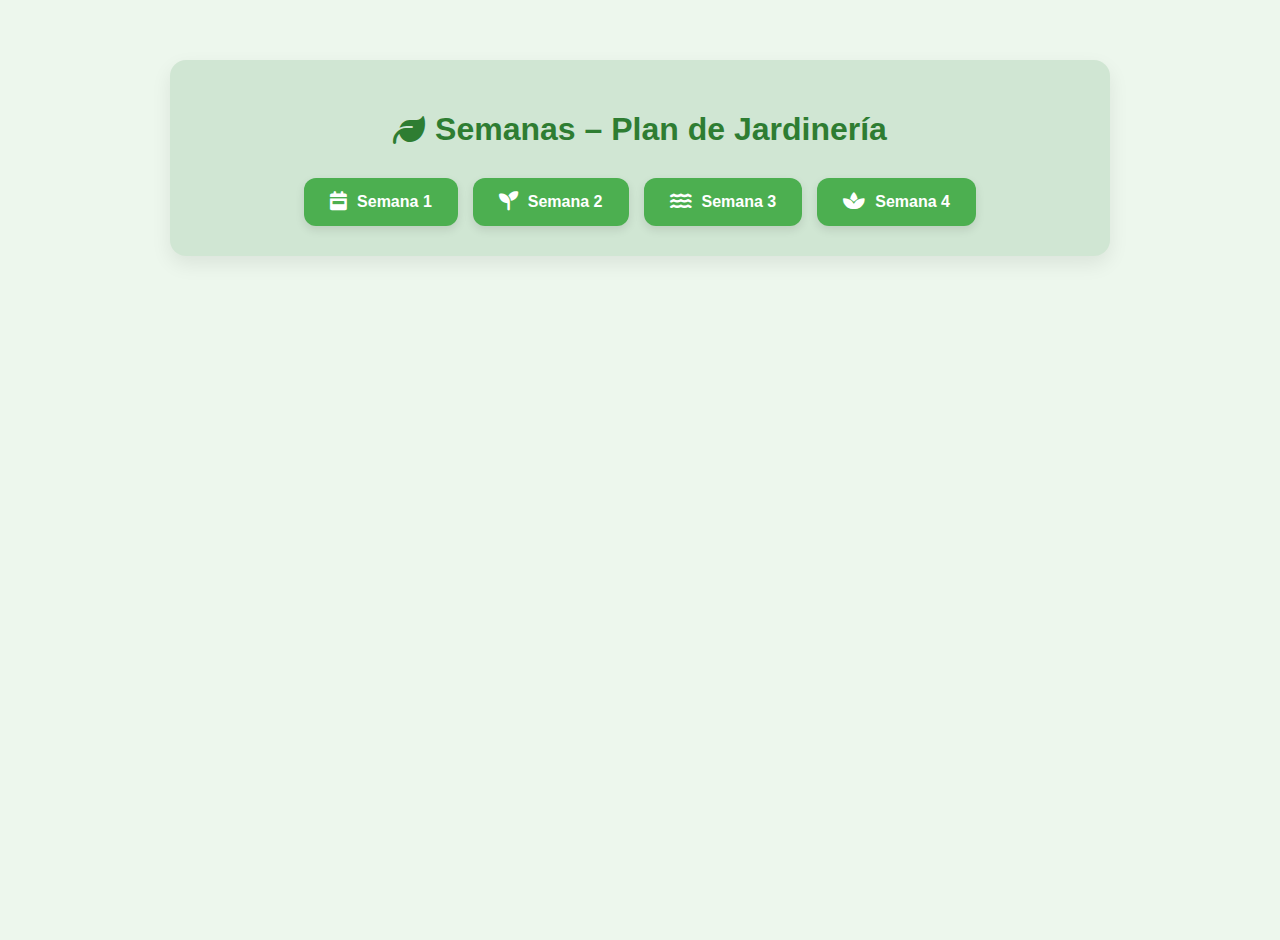
<file: app.html>
<!DOCTYPE html>
<html lang="es">
<head>
  <meta charset="UTF-8" />
  <meta name="viewport" content="width=device-width, initial-scale=1.0"/>
  <title>🌿 Semanas – Plan de Jardinería</title>
  <link rel="stylesheet" href="botones.css">
  <link rel="stylesheet" href="https://cdnjs.cloudflare.com/ajax/libs/font-awesome/6.5.0/css/all.min.css">
</head>
<body>

  <div class="dashboard">
    <h1><i class="fas fa-leaf"></i> Semanas – Plan de Jardinería</h1>
    <div class="botones">
      <a href="semana1.html" class="btn-semana"><i class="fas fa-calendar-week"></i> Semana 1</a>
      <a href="semana2.html" class="btn-semana"><i class="fas fa-seedling"></i> Semana 2</a>
      <a href="semana3.html" class="btn-semana"><i class="fas fa-water"></i> Semana 3</a>
      <a href="semana4.html" class="btn-semana"><i class="fas fa-spa"></i> Semana 4</a>
    </div>
  </div>

</body>
</html>
</file>
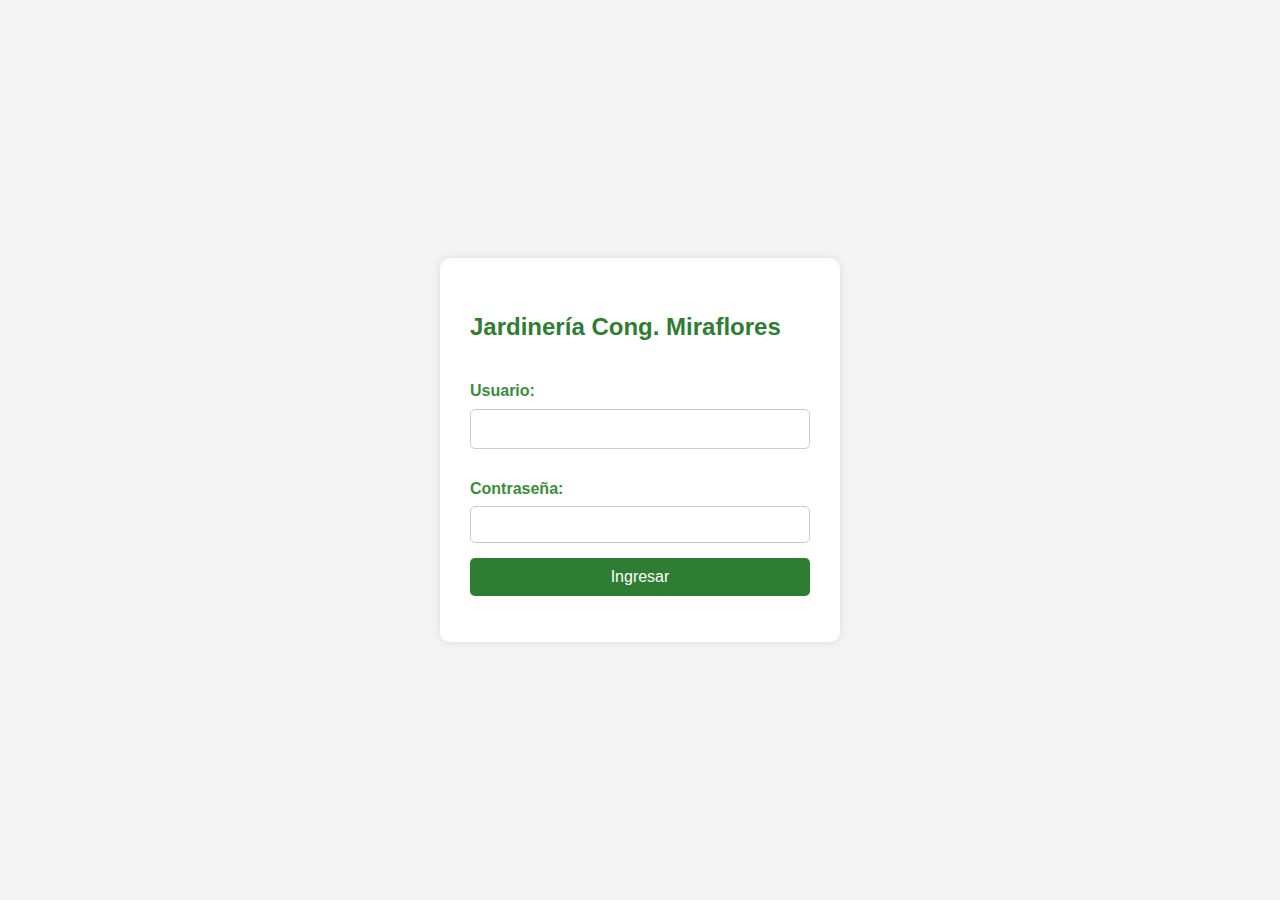
<file: login.html>
<!DOCTYPE html>
<html lang="es">
<head>
  <meta charset="UTF-8" />
  <meta name="viewport" content="width=device-width, initial-scale=1.0"/>
  <title>Iniciar Sesión - Admin</title>
  <link rel="stylesheet" href="styles.css" />
  <link rel="stylesheet" href="login.css" />
</head>
<body class="login-body">

  <div class="login-container">
    <h2>Jardinería Cong. Miraflores</h2>
    <form id="loginForm">
      <label for="usuario">Usuario:</label>
      <input type="text" id="usuario" name="usuario" required />

      <label for="contrasena">Contraseña:</label>
      <input type="password" id="contrasena" name="contrasena" required />

      <button type="submit">Ingresar</button>
    </form>
    <p id="mensajeError"></p>
  </div>

  <script src="login.js"></script>
</body>
</html>
</file>
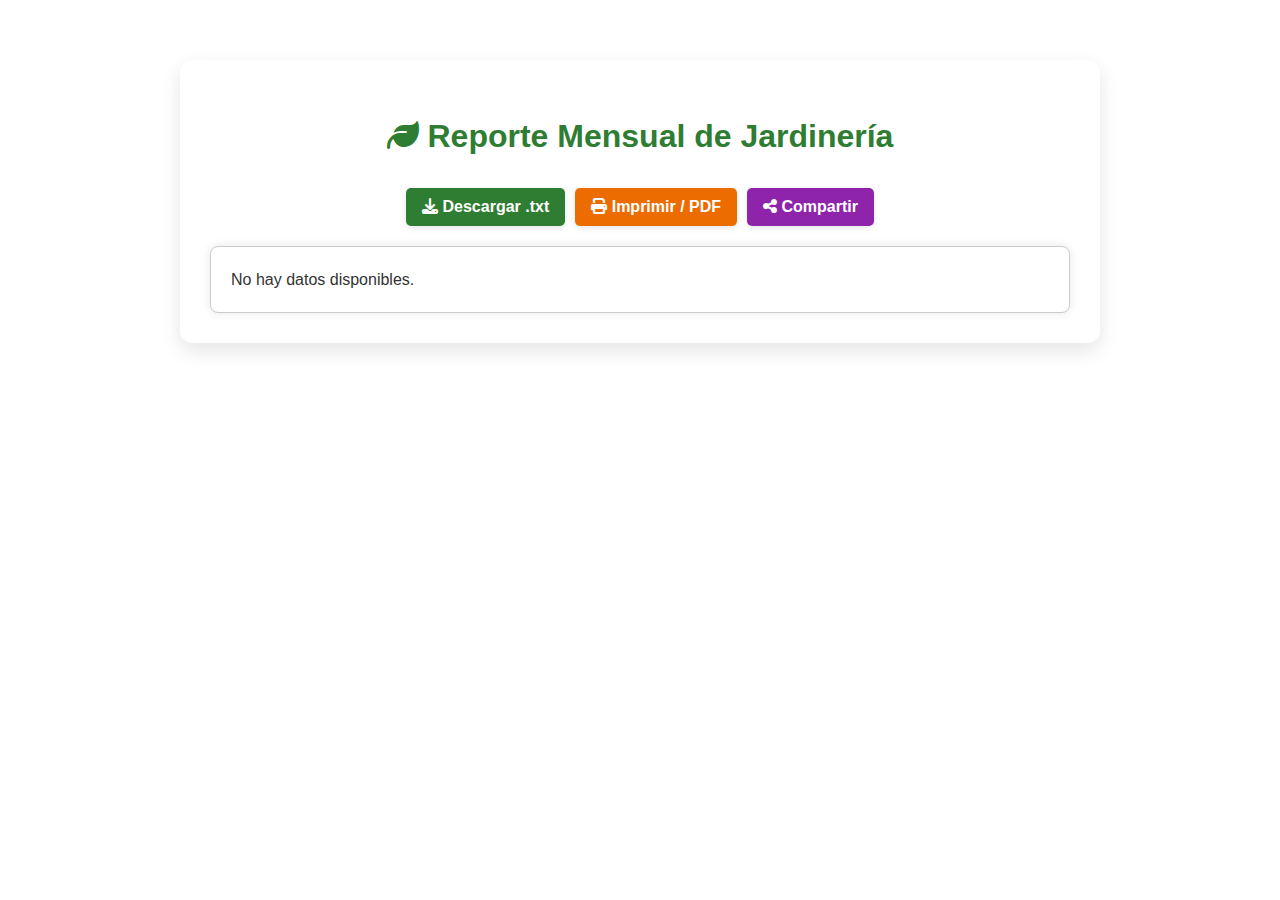
<file: reporte.html>
<!DOCTYPE html>
<html lang="es">
<head>
  <meta charset="UTF-8" />
  <meta name="viewport" content="width=device-width, initial-scale=1.0"/>
  <title>Reporte Mensual de Jardinería</title>

  <!-- Estilos globales y del reporte -->
  <link rel="stylesheet" href="styles.css" />
  <link rel="stylesheet" href="reporte.css" />
    <link rel="icon" type="image/x-icon" href="jr.ico">


  <!-- Íconos Font Awesome -->
  <link rel="stylesheet" href="https://cdnjs.cloudflare.com/ajax/libs/font-awesome/6.5.0/css/all.min.css">
</head>
<body>

  <div class="container">
    <h1><i class="fas fa-leaf"></i> Reporte Mensual de Jardinería</h1>

    <!-- Botones de acción -->
    <div class="acciones">
      <button id="descargarTxtBtn"><i class="fas fa-download"></i> Descargar .txt</button>
      <button id="imprimirBtn"><i class="fas fa-print"></i> Imprimir / PDF</button>
      <button id="compartirBtn" disabled><i class="fas fa-share-alt"></i> Compartir</button>
    </div>

    <!-- Área donde se carga el contenido -->
    <div id="reporteArea" class="reporte-area">
      <p>Cargando reporte...</p>
    </div>
  </div>

  <!-- JS que maneja la lógica del reporte -->
  <script type="module" src="reporte.js"></script>
  <script src="modo-oscuro.js"></script>

</body>
</html>
</file>
<file: botones.css>
body {
  margin: 0;
  font-family: 'Segoe UI', sans-serif;
  background-color: #edf7ed;
  color: #2e7d32;
  display: flex;
  flex-direction: column;
  align-items: center;
  min-height: 100vh;
  padding: 20px;
  transition: background-color 0.3s ease, color 0.3s ease;
}

.dashboard {
  width: 100%;
  max-width: 900px;
  margin-top: 40px;
  padding: 30px 20px;
  background-color: #d0e6d3;
  border-radius: 16px;
  box-shadow: 0 8px 20px rgba(0, 0, 0, 0.08);
  text-align: center;
  transition: all 0.3s ease;
}

h1 {
  font-size: 2rem;
  font-weight: 700;
  color: #2e7d32;
  margin-bottom: 30px;
  display: flex;
  align-items: center;
  justify-content: center;
  gap: 10px;
}

.botones {
  display: flex;
  justify-content: center;
  gap: 15px;
  flex-wrap: wrap;
  margin-top: 20px;
}

.btn-semana {
  background-color: #4caf50;
  color: white;
  padding: 14px 26px;
  font-size: 1rem;
  font-weight: 600;
  border: none;
  border-radius: 12px;
  text-decoration: none;
  transition: 0.3s ease-in-out;
  display: inline-flex;
  align-items: center;
  gap: 10px;
  box-shadow: 0 4px 10px rgba(0,0,0,0.1);
  cursor: pointer;
}

.btn-semana:hover,
.btn-semana:focus {
  background-color: #388e3c;
  transform: translateY(-2px);
  box-shadow: 0 6px 14px rgba(0,0,0,0.15);
}

.btn-semana i {
  font-size: 1.2rem;
}

@media (max-width: 600px) {
  .btn-semana {
    width: 100%;
    justify-content: center;
    font-size: 1rem;
  }
}
</file>
<file: login.css>
.login-body {
  margin: 0;
  font-family: Arial, sans-serif;
  background-color: #f4f4f4;
  display: flex;
  justify-content: center;
  align-items: center;
  height: 100vh;
}

.login-container {
  background-color: white;
  padding: 30px;
  border-radius: 10px;
  box-shadow: 0 0 10px rgba(0, 0, 0, 0.1);
  width: 100%;
  max-width: 400px;
}

.login-container h2 {
  text-align: center;
  color: #2e7d32;
  margin-bottom: 20px;
}

form {
  display: flex;
  flex-direction: column;
}

label {
  margin-bottom: 5px;
  font-weight: bold;
}

input[type="text"],
input[type="password"] {
  padding: 10px;
  margin-bottom: 15px;
  border: 1px solid #ccc;
  border-radius: 5px;
}

button {
  padding: 10px;
  background-color: #2e7d32;
  color: white;
  border: none;
  border-radius: 5px;
  font-size: 1rem;
  cursor: pointer;
}

button:hover {
  background-color: #1b5e20;
}

#mensajeError {
  color: red;
  text-align: center;
  margin-top: 10px;
}
</file>
<file: reporte.css>
body {
  font-family: Arial, sans-serif;
  background: white;
  color: #333;
  padding: 20px;
}

h1 {
  text-align: center;
  color: #2e7d32;
}

.acciones {
  display: flex;
  flex-wrap: wrap;
  gap: 10px;
  margin-bottom: 20px;
  justify-content: center;
}

.acciones button {
  padding: 10px 16px;
  font-size: 1rem;
  border: none;
  border-radius: 5px;
  cursor: pointer;
  transition: background-color 0.3s ease;
}

#descargarTxtBtn {
  background-color: #2e7d32;
  color: white;
}

#imprimirBtn {
  background-color: #ed6c02;
  color: white;
}

#compartirBtn {
  background-color: #8e24aa;
  color: white;
}

.acciones button:hover {
  filter: brightness(0.9);
}

.reporte-area {
  background: #fff;
  padding: 20px;
  border: 1px solid #ccc;
  border-radius: 8px;
  white-space: pre-wrap;
  box-shadow: 0 0 10px rgba(0, 0, 0, 0.1);
}

ul {
  list-style-type: none;
  padding-left: 0;
}

li {
  margin-bottom: 6px;
}

em {
  display: block;
  margin-top: 8px;
  color: #666;
}

@media print {
  body {
    font-size: 12pt;
    background-color: white;
    color: black;
  }

  .acciones {
    display: none;
  }
}
</file>
<file: styles.css>
/* ----------- RESET & BASE ----------- */
* {
  box-sizing: border-box;
  font-family: 'Segoe UI', sans-serif;
}
body {
  margin: 0;
  background-color: #f4f4f4;
  color: #333;
  line-height: 1.6;
  transition: background-color 0.3s ease, color 0.3s ease;
}

/* ----------- DARK MODE ----------- */
body.dark-mode {
  background-color: #121212;
  color: #f1f1f1;
}
body.dark-mode .container {
  background-color: #1e1e1e;
}
body.dark-mode .semana-box,
body.dark-mode .reporte-area,
body.dark-mode .registro-mensual {
  background-color: #2a2a2a;
  border-left-color: #81c784;
  color: #f1f1f1;
}

/* ----------- CONTAINER ----------- */
.container {
  max-width: 920px;
  margin: 40px auto;
  padding: 30px;
  background: white;
  border-radius: 12px;
  box-shadow: 0 8px 20px rgba(0, 0, 0, 0.1);
}

/* ----------- HEADERS ----------- */
h1, h2 {
  color: #2e7d32;
  margin-bottom: 20px;
}
h2 {
  display: flex;
  align-items: center;
  gap: 10px;
}

/* ----------- LABELS & INPUTS ----------- */
label {
  display: block;
  margin: 12px 0 6px;
  font-weight: 600;
  color: #388e3c;
}
input[type="text"],
input[type="date"],
textarea {
  width: 100%;
  padding: 10px 12px;
  margin-bottom: 15px;
  border: 1px solid #ccc;
  border-radius: 6px;
  font-size: 1rem;
  transition: box-shadow 0.3s ease;
}
input:focus,
textarea:focus {
  outline: none;
  box-shadow: 0 0 0 2px #81c78488;
}
input:focus-visible,
textarea:focus-visible,
button:focus-visible {
  outline: 2px solid #81c784;
  outline-offset: 2px;
}

/* ----------- SEMANA BOX ----------- */
.semana-box {
  background-color: #f9f9f9;
  border-left: 5px solid #4caf50;
  padding: 20px;
  margin-bottom: 30px;
  border-radius: 10px;
  transition: background 0.3s ease;
  animation: fadeIn 0.4s ease;
}
.semana-box:hover {
  background-color: #f1fdf3;
}

/* ----------- LISTA DE TAREAS ----------- */
ul {
  list-style: none;
  padding-left: 0;
}
ul li {
  display: flex;
  align-items: center;
  gap: 10px;
  margin-bottom: 10px;
  background-color: #fff;
  padding: 10px 12px;
  border-radius: 8px;
  border: 1px solid #e0e0e0;
  transition: background 0.3s;
}
ul li:hover {
  background-color: #e8f5e9;
}
input[type="checkbox"] {
  width: 18px;
  height: 18px;
  accent-color: #2e7d32;
}

/* ----------- ACCIONES ----------- */
.acciones {
  display: flex;
  flex-wrap: wrap;
  gap: 12px;
  margin-top: 25px;
}
.acciones button {
  padding: 12px 20px;
  font-size: 1rem;
  font-weight: bold;
  border: none;
  border-radius: 6px;
  cursor: pointer;
  transition: all 0.3s ease;
  box-shadow: 0 2px 6px rgba(0,0,0,0.1);
}
.acciones button:hover {
  transform: translateY(-2px);
  box-shadow: 0 4px 10px rgba(0,0,0,0.15);
}
#generarReporteBtn { background-color: #1976d2; color: #fff; }
#generarReporteBtn:hover { background-color: #0d47a1; }
#descargarTxtBtn { background-color: #2e7d32; color: #fff; }
#descargarTxtBtn:hover { background-color: #1b5e20; }
#imprimirBtn { background-color: #ed6c02; color: #fff; }
#imprimirBtn:hover { background-color: #e65100; }
#compartirBtn { background-color: #8e24aa; color: #fff; }
#compartirBtn:hover { background-color: #62194b; }

/* ----------- ÁREAS DE REPORTE ----------- */
.reporte-area {
  background: #fff;
  padding: 20px;
  border: 1px solid #ccc;
  border-radius: 10px;
  margin-top: 20px;
  white-space: pre-wrap;
  overflow-x: auto;
  animation: fadeIn 0.4s ease;
}

/* ----------- REGISTRO MENSUAL ----------- */
.registro-mensual {
  background-color: #e8f5e9;
  border: 1px solid #c8e6c9;
  padding: 20px;
  margin-bottom: 20px;
  border-left: 6px solid #4caf50;
  border-radius: 10px;
  box-shadow: 0 1px 6px rgba(0,0,0,0.05);
  transition: all 0.3s ease;
}
.registro-mensual:hover {
  background-color: #dcedc8;
  box-shadow: 0 4px 12px rgba(0,0,0,0.08);
}
.registro-mensual strong {
  display: block;
  font-size: 1.1rem;
  color: #1976d2;
  margin-bottom: 6px;
}
.registro-mensual em {
  display: block;
  margin-top: 10px;
  color: #666;
  font-style: italic;
}
.registro-mensual ul {
  padding-left: 0;
  list-style-type: none;
  margin-top: 10px;
}
.registro-mensual li {
  margin-bottom: 6px;
  padding-left: 22px;
  position: relative;
  font-size: 0.95rem;
}
.registro-mensual li::before {
  content: "✔";
  position: absolute;
  left: 0;
  color: #4caf50;
  font-weight: bold;
  display: inline-block;
  width: 16px;
}
.registro-mensual li.incompleto::before {
  content: "✘";
  color: #d32f2f;
}

/* ----------- BOTÓN VER DETALLE ----------- */
.verDetalleBtn {
  background-color: #2e7d32;
  color: white;
  padding: 8px 14px;
  border: none;
  border-radius: 6px;
  cursor: pointer;
  margin-top: 10px;
  font-size: 0.9rem;
  transition: background-color 0.3s ease;
  box-shadow: 0 2px 6px rgba(0,0,0,0.1);
}
.verDetalleBtn:hover {
  background-color: #1b5e20;
  box-shadow: 0 4px 10px rgba(0,0,0,0.15);
}

/* ----------- NOTIFICACIÓN ----------- */
.notificacion {
  position: fixed;
  bottom: 20px;
  right: -400px;
  background-color: #388e3c;
  color: white;
  padding: 12px 20px;
  border-radius: 6px;
  box-shadow: 0 2px 8px rgba(0,0,0,0.2);
  transition: right 0.5s ease;
  z-index: 9999;
}
.notificacion.mostrar { right: 20px; }
.notificacion.error { background-color: #d32f2f; }
.notificacion.exito { background-color: #2e7d32; }
.notificacion.info { background-color: #1976d2; }

/* ----------- LOADER ----------- */
.loader {
  display: none;
  text-align: center;
  padding: 15px;
  background-color: #e0f2f1;
  color: #00796b;
  border-radius: 6px;
  margin-top: 10px;
  font-style: italic;
}

/* ----------- PRINT ----------- */
@media print {
  body {
    font-size: 12pt;
    background-color: white;
    color: black;
  }
  .reporte-area, .registro-mensual {
    background: white !important;
    border: 1px solid #aaa !important;
  }
  .semana-box {
    background: white !important;
    border-left-color: #4caf50 !important;
  }
  li::before {
    content: "[✓]";
    color: green;
    margin-right: 5px;
  }
  li.incompleto::before {
    content: "[ ]";
    color: red;
  }
}

/* ----------- DASHBOARD ----------- */
.dashboard-container {
  text-align: center;
  padding: 40px 20px;
  background-color: #d8f3dc;
  border-bottom: 3px solid #81c784;
}
.botones-semanas {
  display: flex;
  justify-content: center;
  gap: 15px;
  flex-wrap: wrap;
}
.btn-semana {
  background-color: #4caf50;
  color: white;
  padding: 12px 20px;
  text-decoration: none;
  border-radius: 8px;
  font-weight: bold;
  transition: background 0.3s ease;
}
.btn-semana:hover {
  background-color: #388e3c;
}

/* ----------- ANIMACIONES ----------- */
@keyframes fadeIn {
  from { opacity: 0; transform: translateY(15px); }
  to   { opacity: 1; transform: translateY(0); }
}
.guardar-btn {
  background-color: #2e7d32;
  color: #fff;
  padding: 10px 20px;
  border: none;
  border-radius: 8px;
  font-size: 1rem;
  font-weight: bold;
  cursor: pointer;
  transition: background-color 0.3s ease, transform 0.2s ease;
  box-shadow: 0 3px 6px rgba(0,0,0,0.1);
  margin-top: 20px;
  margin-right: 10px;
}

.guardar-btn:hover {
  background-color: #1b5e20;
  transform: translateY(-2px);
  box-shadow: 0 5px 10px rgba(0,0,0,0.15);
}
</file>
